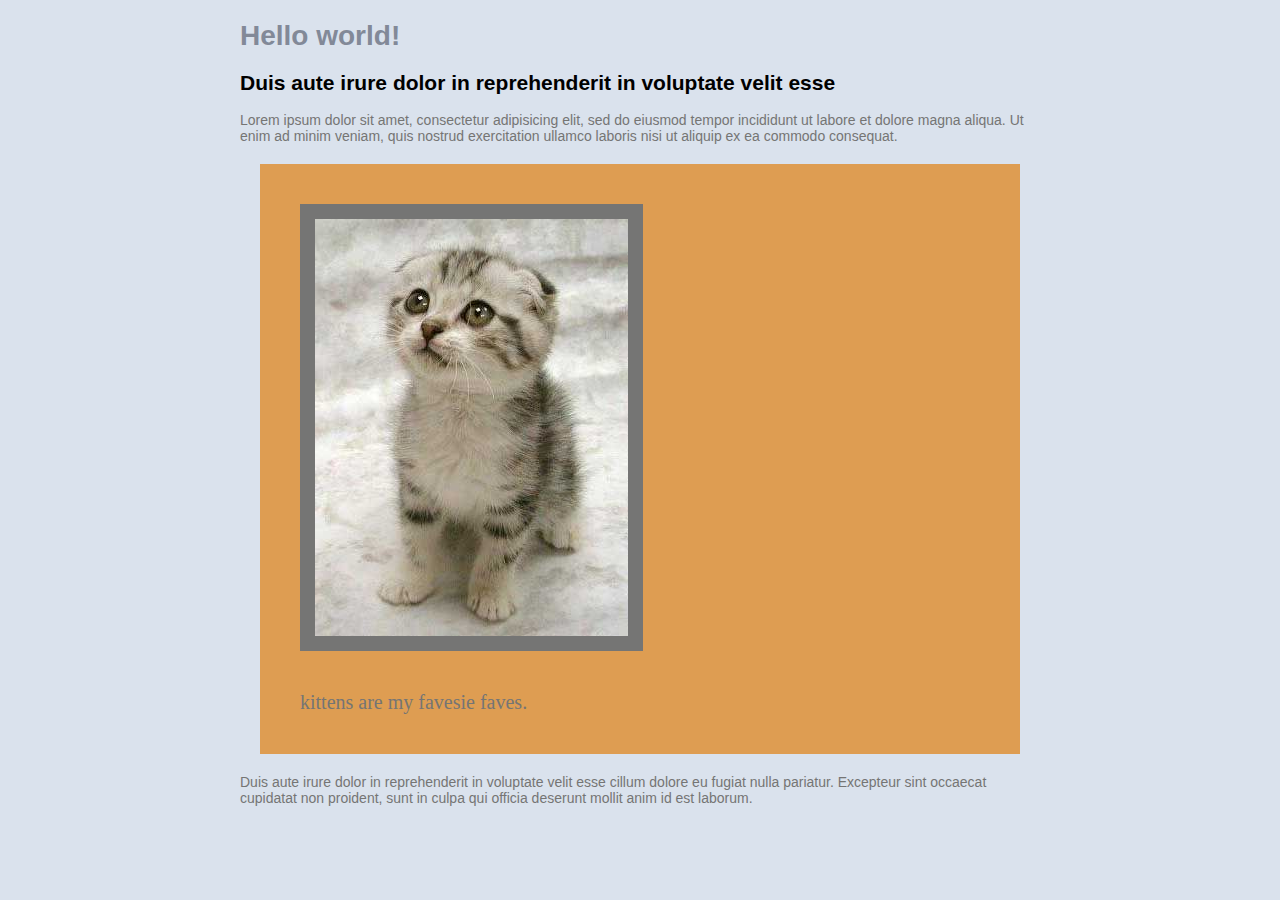
<file: tests/simple/index.html>
<html>
<head>
    <title>Test file</title>
    <script src="static/js/jquery-1.8.2.min.js"></script>
    <link href="static/css/style.css" rel="stylesheet">
</head>
<body>
    <h1 data-fieldname="title" data-type="plain">Hello world!</h1>
    <div data-fieldname="content">
        <h2>Duis aute irure dolor in reprehenderit in voluptate velit esse</h2>

        <p>Lorem ipsum dolor sit amet, consectetur adipisicing elit, sed do eiusmod
        tempor incididunt ut labore et dolore magna aliqua. Ut enim ad minim veniam,
        quis nostrud exercitation ullamco laboris nisi ut aliquip ex ea commodo
        consequat.</p>

        <div class="focus_div">
            <img src="static/kitten.jpg" alt="kitten" class="image" />
            <p class="caption">kittens are my favesie faves.</p>
        </div>

        <p>Duis aute irure dolor in reprehenderit in voluptate velit esse
        cillum dolore eu fugiat nulla pariatur. Excepteur sint occaecat cupidatat non
        proident, sunt in culpa qui officia deserunt mollit anim id est laborum.</p>
    </div>
</body>
</html>
</file>
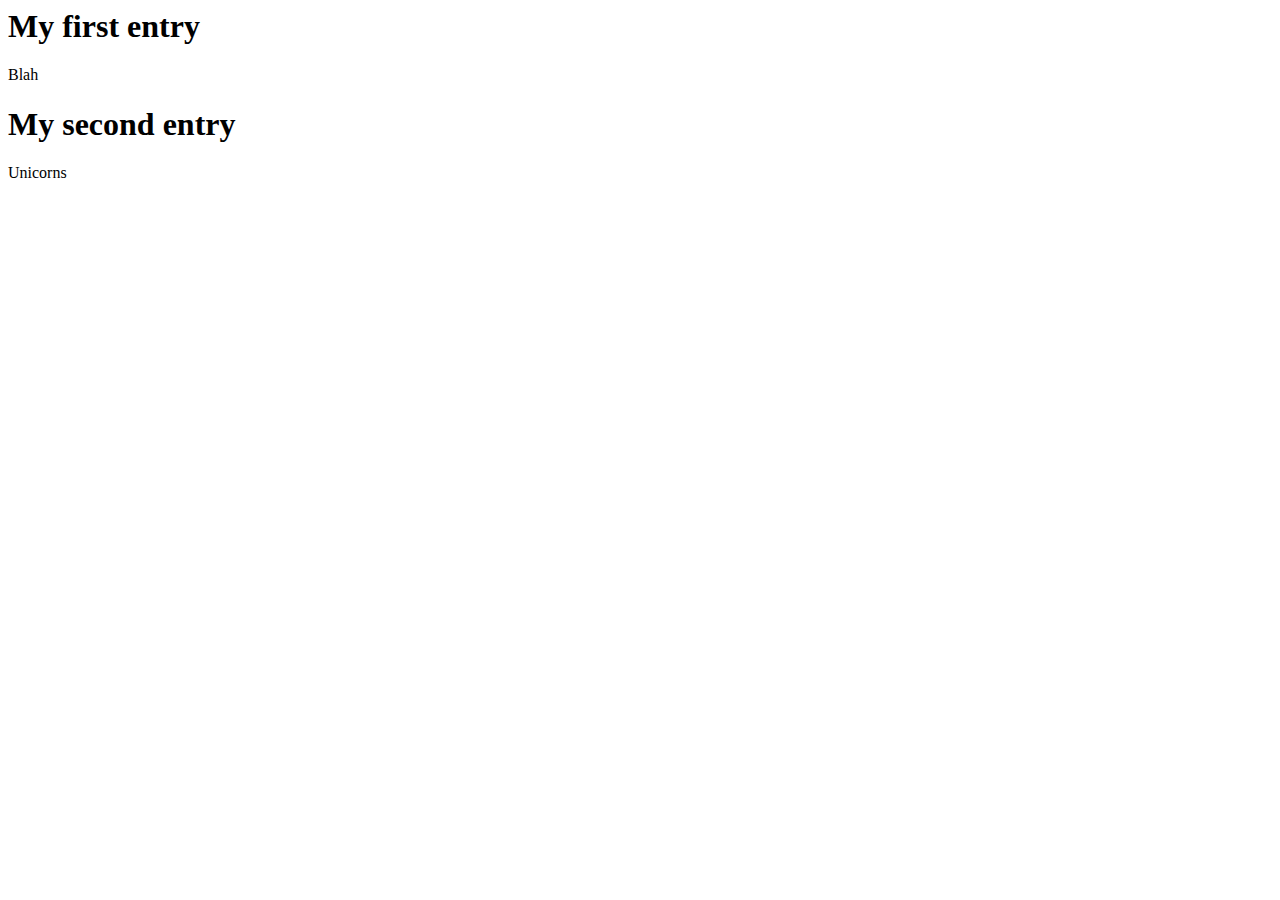
<file: tests/blogtemplate.html>
<html>
<head>
    <title></title>
</head>
<body>
    <div data-fieldname="blog" data-type="collection">
        <div data-type="item">
            <h1 data-fieldname="title">My first entry</h1>
            <p data-fieldname="body">Blah</p>
        </div>
        <div data-type="item">
            <h1 data-fieldname="title">My second entry</h1>
            <p data-fieldname="body">Unicorns</p>
        </div>
    </div>
</body>
</html>
</file>
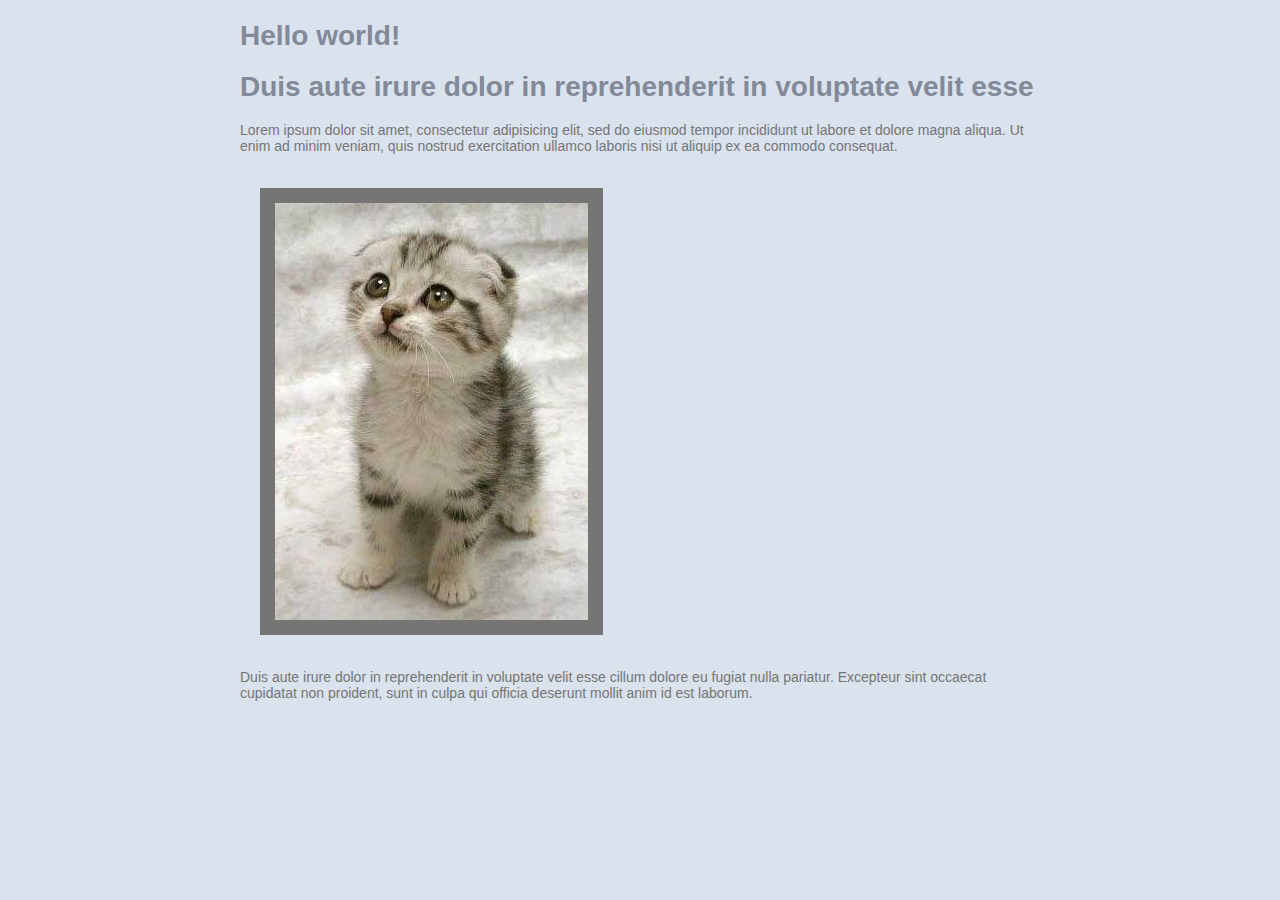
<file: tests/test1.html>
<html>
<head>
    <title>Test file</title>
    <link rel="stylesheet" href="./css/style.css" />
    <script src="./js/jquery-1.8.2.min.js"></script>
</head>
<body>
    <h1 data-fieldname="title" data-type="plain">Hello world!</h1>
    <div data-fieldname="content">
        <h1>Duis aute irure dolor in reprehenderit in voluptate velit esse</h1>

        <p>Lorem ipsum dolor sit amet, consectetur adipisicing elit, sed do eiusmod
        tempor incididunt ut labore et dolore magna aliqua. Ut enim ad minim veniam,
        quis nostrud exercitation ullamco laboris nisi ut aliquip ex ea commodo
        consequat.</p>

        <img src="static/kitten.jpg" alt="kitten" class="image" />

        <p>Duis aute irure dolor in reprehenderit in voluptate velit esse
        cillum dolore eu fugiat nulla pariatur. Excepteur sint occaecat cupidatat non
        proident, sunt in culpa qui officia deserunt mollit anim id est laborum.</p>
    </div>
</body>
</html>
</file>
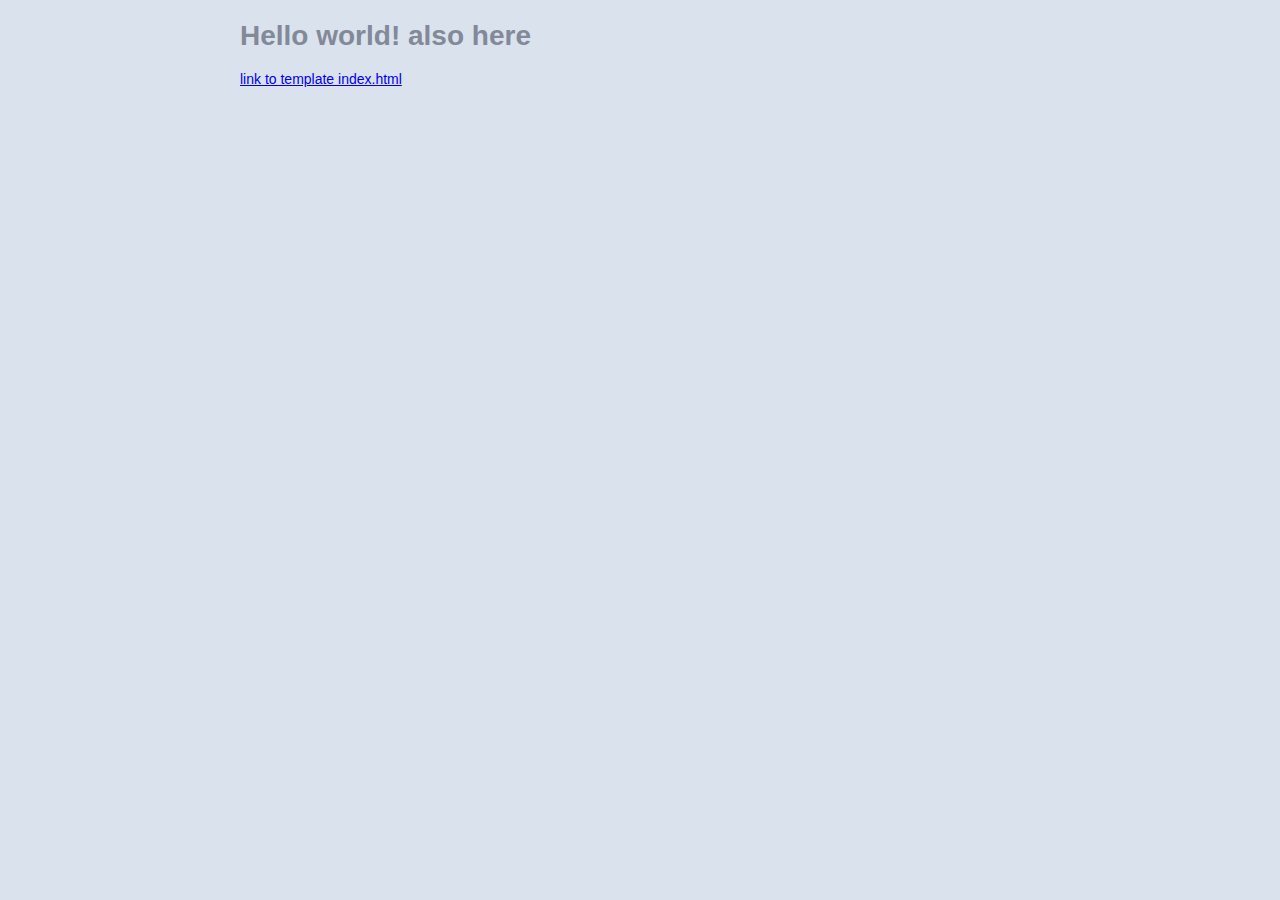
<file: tests/simple/test2.html>
<html>
<head>
    <title>Test file (second page)</title>
    <script src="static/js/jquery-1.8.2.min.js"></script>
    <link href="static/css/style.css" rel="stylesheet">
</head>
<body>
    <h1 data-fieldname="title_page2" data-type="plain">Hello world! also here</h1>
    <a href="index.html">link to template index.html</a>
</body>
</html>
</file>
<file: tests/simple/static/css/style.css>
html, body {
	margin: 0;
	padding: 0;
}


/* =Typography
-----------------------------------------------------------------------------*/
body {
	font-family: Helvetica, Arial, sans-serif;	
	font-size: 14px;
    background: #DAE2ED;
    width: 800px;
    margin: 20px auto;
}

p {
    color: #757574;
}

h1 {
    color: #828998;
}

/* =Layout
-----------------------------------------------------------------------------*/
#page {
	width: 940px;
	margin: 50px auto;
}

.image {
    border-style: solid;
    border-width: 15px;
    border-color: #757574;
    margin: 20px;
}

.focus_div {
    background: #DE9D52;
    margin: 20px;
    padding: 20px;
    font-family: serif;
    font-size: 20px;
}

.caption {
    padding: 0px 20px;
}

/* =Misc
-----------------------------------------------------------------------------*/
.list li {
	margin: 10px 0;
}
</file>
<file: tests/css/style.css>
html, body {
	margin: 0;
	padding: 0;
}


/* =Typography
-----------------------------------------------------------------------------*/
body {
	font-family: Helvetica, Arial, sans-serif;	
	font-size: 14px;
    background: #DAE2ED;
    width: 800px;
    margin: 20px auto;
}

p {
    color: #757574;
}

h1 {
    color: #828998;
}

/* =Layout
-----------------------------------------------------------------------------*/
#page {
	width: 940px;
	margin: 50px auto;
}

.image {
    border-style: solid;
    border-width: 15px;
    border-color: #757574;

    margin: 20px;
}

#focus_div {
    background: #DE9D52;
}

/* =Misc
-----------------------------------------------------------------------------*/
.list li {
	margin: 10px 0;
}
</file>
